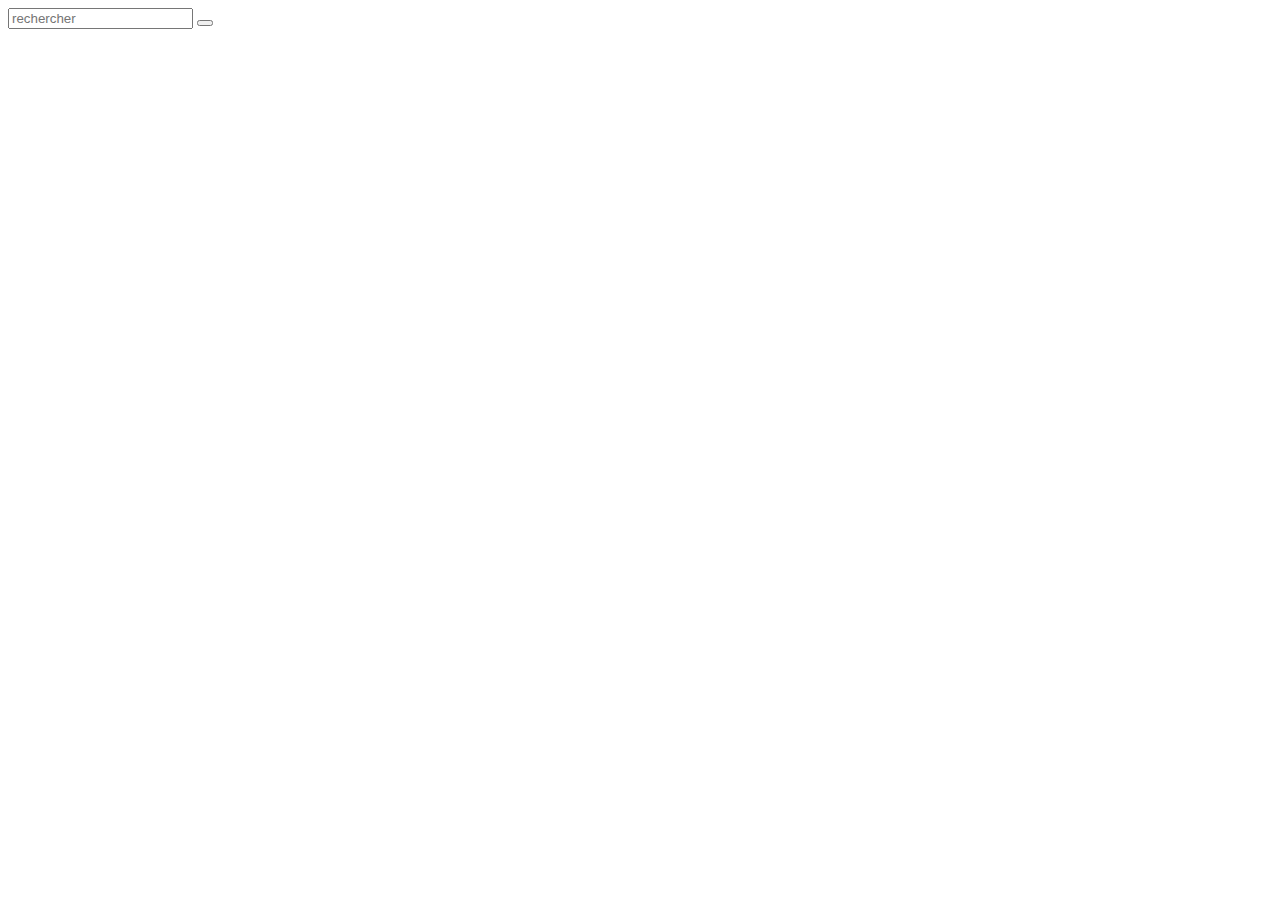
<file: formulaire.html>
<!DOCTYPE html>
<html lang = "fr">
<head>
<meta charset ="utf-8">
<meta name ="viewport" content ="width =device-width, initial-scale =1.0">
<title>Barre de recherche</title>
</head>
<body>
<form class ="search-bar" action ="/recherche" method ="post">
<input type ="text" name ="recherche" placeholder ="rechercher">
<button type ="submit"></button>
</body>
</html>
</file>
